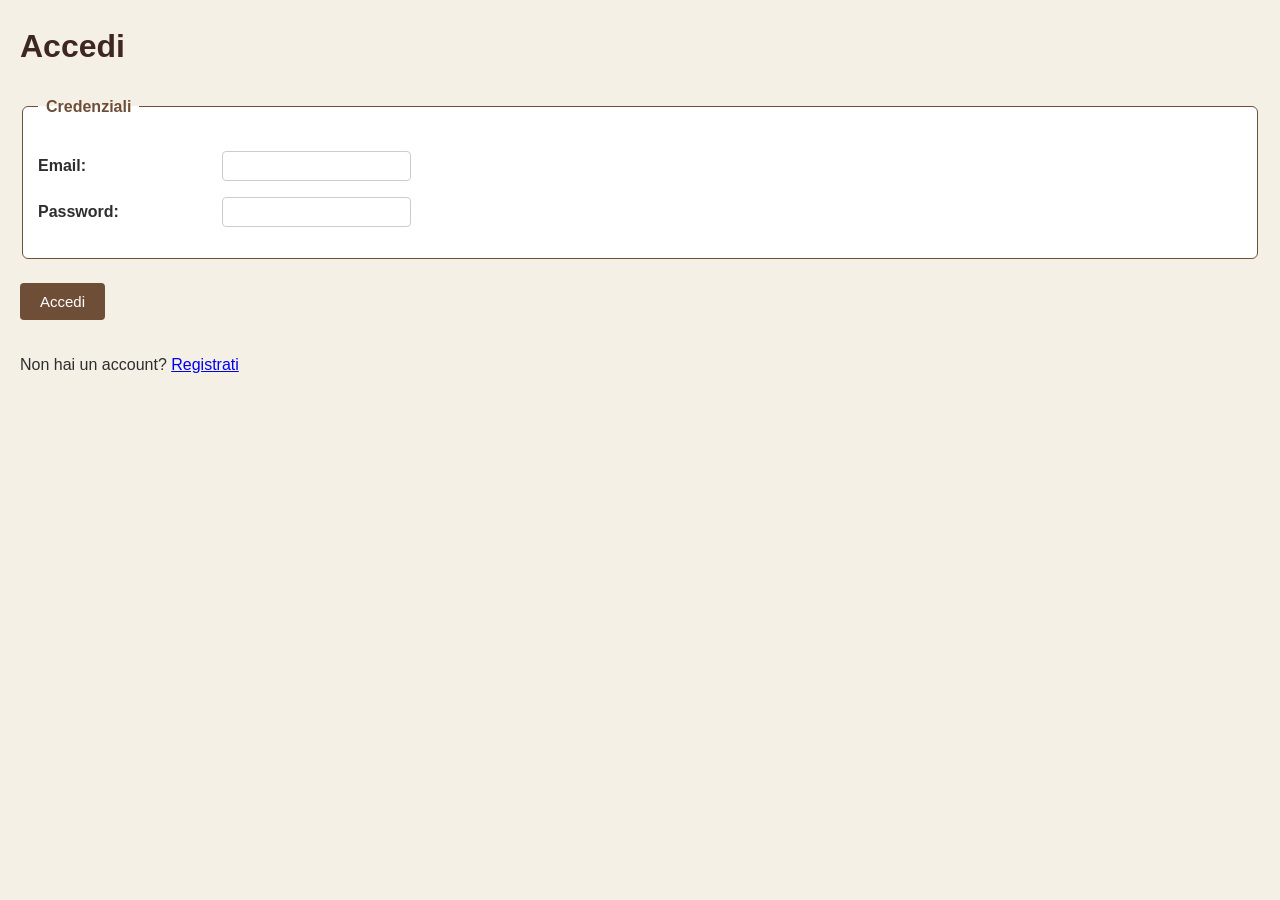
<file: src/main/webapp/login.html>
<!doctype html>
<html>
<head>
    <meta charset="utf-8"/>
    <meta name="viewport" content="width=device-width, initial-scale=1.0"/>
    <title>Login - DEMARCAF</title>
    <link rel="stylesheet" href="styles/style.css"/>
</head>
<body>

    <h1>Accedi</h1>

    <form action="LoginServlet" method="post">

        <fieldset>
            <legend>Credenziali</legend>

            <p>
                <label for="email">Email:</label>
                <input type="email" id="email" name="email" required="required"/>
            </p>

            <p>
                <label for="password">Password:</label>
                <input type="password" id="password" name="password" required="required"/>
            </p>
        </fieldset>

        <p>
            <input type="submit" value="Accedi"/>
        </p>

    </form>

    <p>Non hai un account? <a href="registrazione.html">Registrati</a></p>

</body>
</html>
</file>
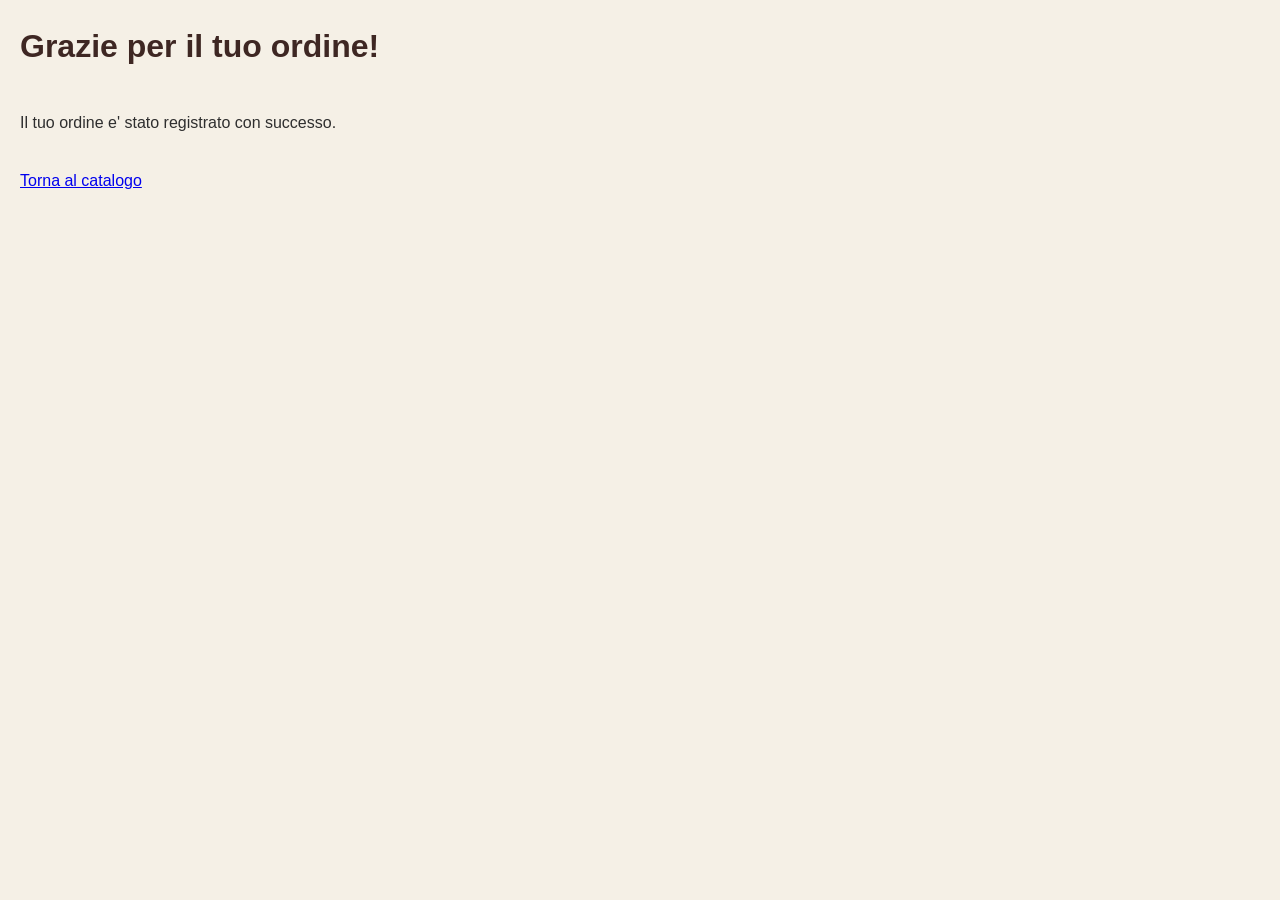
<file: src/main/webapp/ordineConfermato.html>
<!doctype html>
<html>
<head>
    <meta charset="utf-8"/>
    <meta name="viewport" content="width=device-width, initial-scale=1.0"/>
    <title>Ordine confermato - DEMARCAF</title>
    <link rel="stylesheet" href="styles/style.css"/>
</head>
<body>
    <h1>Grazie per il tuo ordine!</h1>
    <p>Il tuo ordine e' stato registrato con successo.</p>
    <p><a href="CatalogoServlet">Torna al catalogo</a></p>
</body>
</html>
</file>
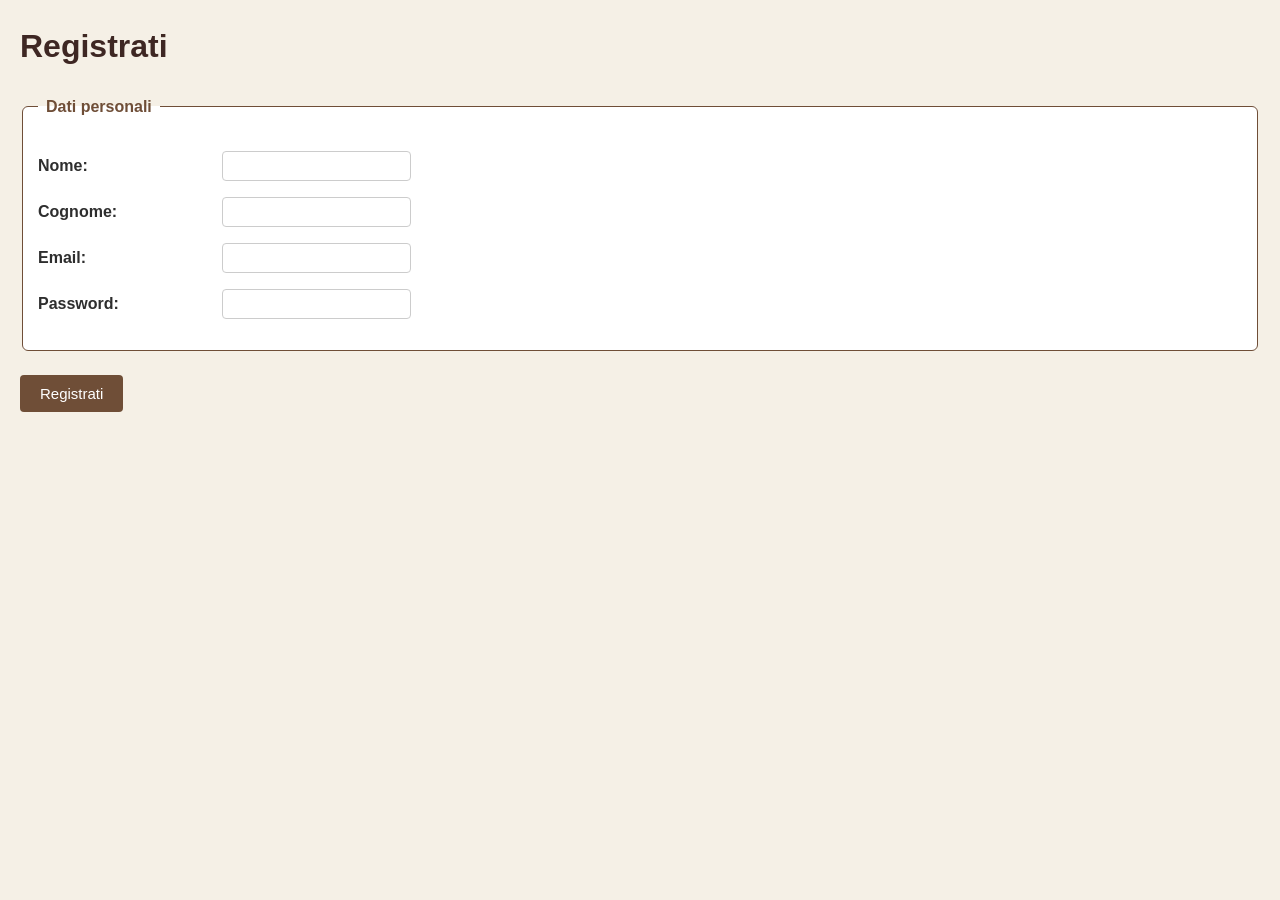
<file: src/main/webapp/registrazione.html>
<!doctype html>
<html>
<head>
    <meta charset="utf-8"/>
    <meta name="viewport" content="width=device-width, initial-scale=1.0"/>
    <title>Registrazione - DEMARCAF</title>
    <link rel="stylesheet" href="styles/style.css"/>
</head>
<body>

    <h1>Registrati</h1>

    <!--  valida tutto all'invio  -->
    <form action="RegistrazioneServlet" method="post" onsubmit="return validaForm()">

        <fieldset>
            <legend>Dati personali</legend>

            <p>
                <label for="nome">Nome:</label>
                <!-- valida appena esco dal campo -->
                <input type="text" id="nome" name="nome" onchange="validaNome()"/>
                <!-- span mes di errore -->
                <span id="erroreNome" class="messaggioErrore"></span>
            </p>

            <p>
                <label for="cognome">Cognome:</label>
                <input type="text" id="cognome" name="cognome" onchange="validaCognome()"/>
                <span id="erroreCognome" class="messaggioErrore"></span>
            </p>

            <p>
                <label for="email">Email:</label>
                <input type="text" id="email" name="email" onchange="validaEmail()"/>
                <span id="erroreEmail" class="messaggioErrore"></span>
            </p>

            <p>
                <label for="password">Password:</label>
                <input type="password" id="password" name="password" onchange="validaPassword()"/>
                <span id="errorePassword" class="messaggioErrore"></span>
            </p>
        </fieldset>

        <p>
            <input type="submit" value="Registrati"/>
        </p>

    </form>

    <!--  js  -->
    <script src="scripts/validazioneRegistrazione.js"></script>

</body>
</html>
</file>
<file: src/main/webapp/styles/style.css>
body { 
  
    font-family: Arial, Helvetica, sans-serif;
    color: #2E2E2E;                              
    background-color: #F5F0E6;               
    margin: 0;
    padding: 0;
    line-height: 1.6;                      
    display: flex;               
    flex-direction: column;
    min-height: 100vh;          
}

h1, h2, h3 {
    color: #3E2723;    
}





.header-sito {
    background-color: #3E2723;   
    display: flex;
    justify-content: space-between;   
    align-items: center;
    padding: 10px 20px;
    flex-wrap: wrap;
}


.logo a {
    color: #F5F0E6;
    font-size: 22px;
    font-weight: bold;
    text-decoration: none;
    letter-spacing: 1px;
}


.header-sito nav ul {
    list-style: none;
    margin: 0;
    padding: 0;
    display: flex;
    gap: 20px;
    flex-wrap: wrap;
}

.header-sito nav ul li a {
    color: #F5F0E6;
    text-decoration: none;
    font-weight: bold;
}

.header-sito nav ul li a:hover {
    color: #D7CCC8;
}


body > h1,
body > h2,
body > p,
body > table,
body > form,
body > nav + * {
    margin-left: 20px;
    margin-right: 20px;
}


fieldset {
    border: 1px solid #6F4E37;   
    border-radius: 6px;           
    padding: 15px;
    margin-bottom: 15px;
    background-color: #FFFFFF;   
}

legend {
    color: #6F4E37;    
    font-weight: bold;
    padding: 0 8px;
}


label {
    display: inline-block;  
    width: 180px;          
    font-weight: bold;
}


input[type="text"],
input[type="email"],
input[type="password"],
input[type="number"],
input[type="date"],
textarea,
select {
    padding: 6px;
    border: 1px solid #CCCCCC;  
    border-radius: 4px;                        
    font-size: 14px;
}


input[type="submit"] {
    background-color: #6F4E37;  
    color: #FFFFFF;              
    border: none;
    padding: 10px 20px;
    border-radius: 4px;
    font-size: 15px;
    cursor: pointer;              
        margin-top: 8px;            
}

input[type="submit"]:hover {
    background-color: #3E2723;   
}


.error {
    border: 2px solid #C62828;  
    background-color: #FFEBEE;                   
}


.messaggioErrore {
    color: #C62828;    
    font-size: 13px;
    margin-left: 10px;
}


table {
    border-collapse: collapse;  
    width: 90%;
    margin: 20px;
    background-color: #FFFFFF;
}

th {
    background-color: #6F4E37;   
    color: #FFFFFF;
    padding: 10px;
    text-align: left;
}

td {
    padding: 8px 10px;
    border-bottom: 1px solid #DDDDDD;   
}

/* Righe alternate   */
tr:nth-child(even) {
    background-color: #F9F6F0;
}

                                   
                                    
                                    
@media (max-width: 600px) {

    
    nav ul {
        flex-direction: column;   
        gap: 10px;
    }

   
    label {
        display: block;    
        width: auto;       
        margin-bottom: 5px;
    }

                                             

    input[type="text"],
    input[type="email"],
    input[type="password"],
    input[type="number"],
    input[type="date"],
    textarea,
    select {
        width: 90%;
    }

   
    table {
        width: 100%;
        margin: 10px 0;
        font-size: 13px;   
    }

    
    th, td {
        padding: 6px;
    }
    
  
    
}



.catalogo-prodotto {

    background-color:#FFFFFF;
    border: 1px solid #6F4E37;   
    border-radius: 6px;
    padding: 15px 20px;
    margin: 15px 20px;

}

.catalogo-prodotto input[type="submit"] {
    margin-top: 10px;
}



img {
    max-width: 100%;   
    height: auto;      
}



.footer-sito {
    background-color: #3E2723;   
    color: #F5F0E6;              
    margin-top: auto;              
    padding: 30px 20px 15px 20px;
}


.footer-contenuto {
    display: flex;
    justify-content: space-around;   
    flex-wrap: wrap;                 
    gap: 20px;
}

.footer-colonna h4 {
    color: #F5F0E6;   
    margin-bottom: 10px;
}

.footer-colonna p {
    margin: 0;
    font-size: 14px;
    line-height: 1.8;
}

.footer-copyright {
    text-align: center;
    margin-top: 20px;
    padding-top: 15px;
    border-top: 1px solid #6F4E37;   
    font-size: 13px;
}



.bottone {
    display: inline-block; 
        align-self: flex-start;          
    background-color: #6F4E37;    
    color: #FFFFFF;             
    padding: 10px 20px;
    border-radius: 4px;
    text-decoration: none;           
    font-weight: bold;
    margin: 5px 0;
}

.bottone:hover {
    background-color: #3E2723;      
}

/* dettagli */
.bottone-piccolo {
    display: inline-block;
    background-color: #6F4E37;
    color: #FFFFFF;
    padding: 5px 12px;
    border-radius: 4px;
    text-decoration: none;
    font-size: 13px;
    margin: 2px;
}

.bottone-piccolo:hover {
    background-color: #3E2723;
}


.bottone-rimuovi {
    display: inline-block;
    background-color: #C62828;      
    color: #FFFFFF;
    padding: 5px 12px;
    border-radius: 4px;
    text-decoration: none;
    font-size: 13px;
    margin: 2px;
}

.bottone-rimuovi:hover {
    background-color: #8E1F1F;
}


.hero {
       
       background-image: linear-gradient(rgba(62, 39, 35, 0.5), rgba(62, 39, 35, 0.5)), url("../images/sfondo-home.jpeg");  
       background-size: cover;  
       background-position: center;   
       height: 400px;                
    display: flex;
    align-items: center;            
    justify-content: center;        
    text-align: center;
}



.contenuto-con-lati {
    display: flex;
    align-items: center;
    justify-content: center;
    gap: 30px;
    max-width: 1400px;
    margin: 40px auto;
    padding: 0 20px;
    flex-wrap: wrap;
}


.foto-lato {
    margin: 0;
    text-align: center;
}


.foto-lato img {
    width: 220px;
    height: 420px;
    object-fit: cover;
    border-radius: 8px;
    border: 2px solid #6F4E37;
}

.colonna-centrale {
    flex: 1;
    max-width: 700px;
    text-align: center;
}

.colonna-centrale h2 { color: #3E2723; }
.colonna-centrale p  { color: #6F4E37; line-height: 1.6; }

.foto-sotto {
    text-align: center;
    margin: 20px auto 50px auto;
}

.foto-sotto figure {
    margin: 0;
    display: inline-block;   
}

.foto-sotto img {
    width: 450px;
    max-width: 90%;
    height: 400px;
    object-fit: cover;
    border-radius: 8px;
    border: 2px solid #6F4E37;
}


.foto-lato figcaption,
.foto-sotto figcaption {
    margin-top: 8px;
    color: #6F4E37;
    font-style: italic;
    font-size: 20px;
}

.titolo-categoria {
    color: #3E2723;
    border-bottom: 2px solid #6F4E37;
    padding-bottom: 6px;
    margin: 30px 20px 15px 20px;
}


.saluto {
    text-align: center;
        font-size: 25px;
            font-weight: bold;
        
    
}
</file>
